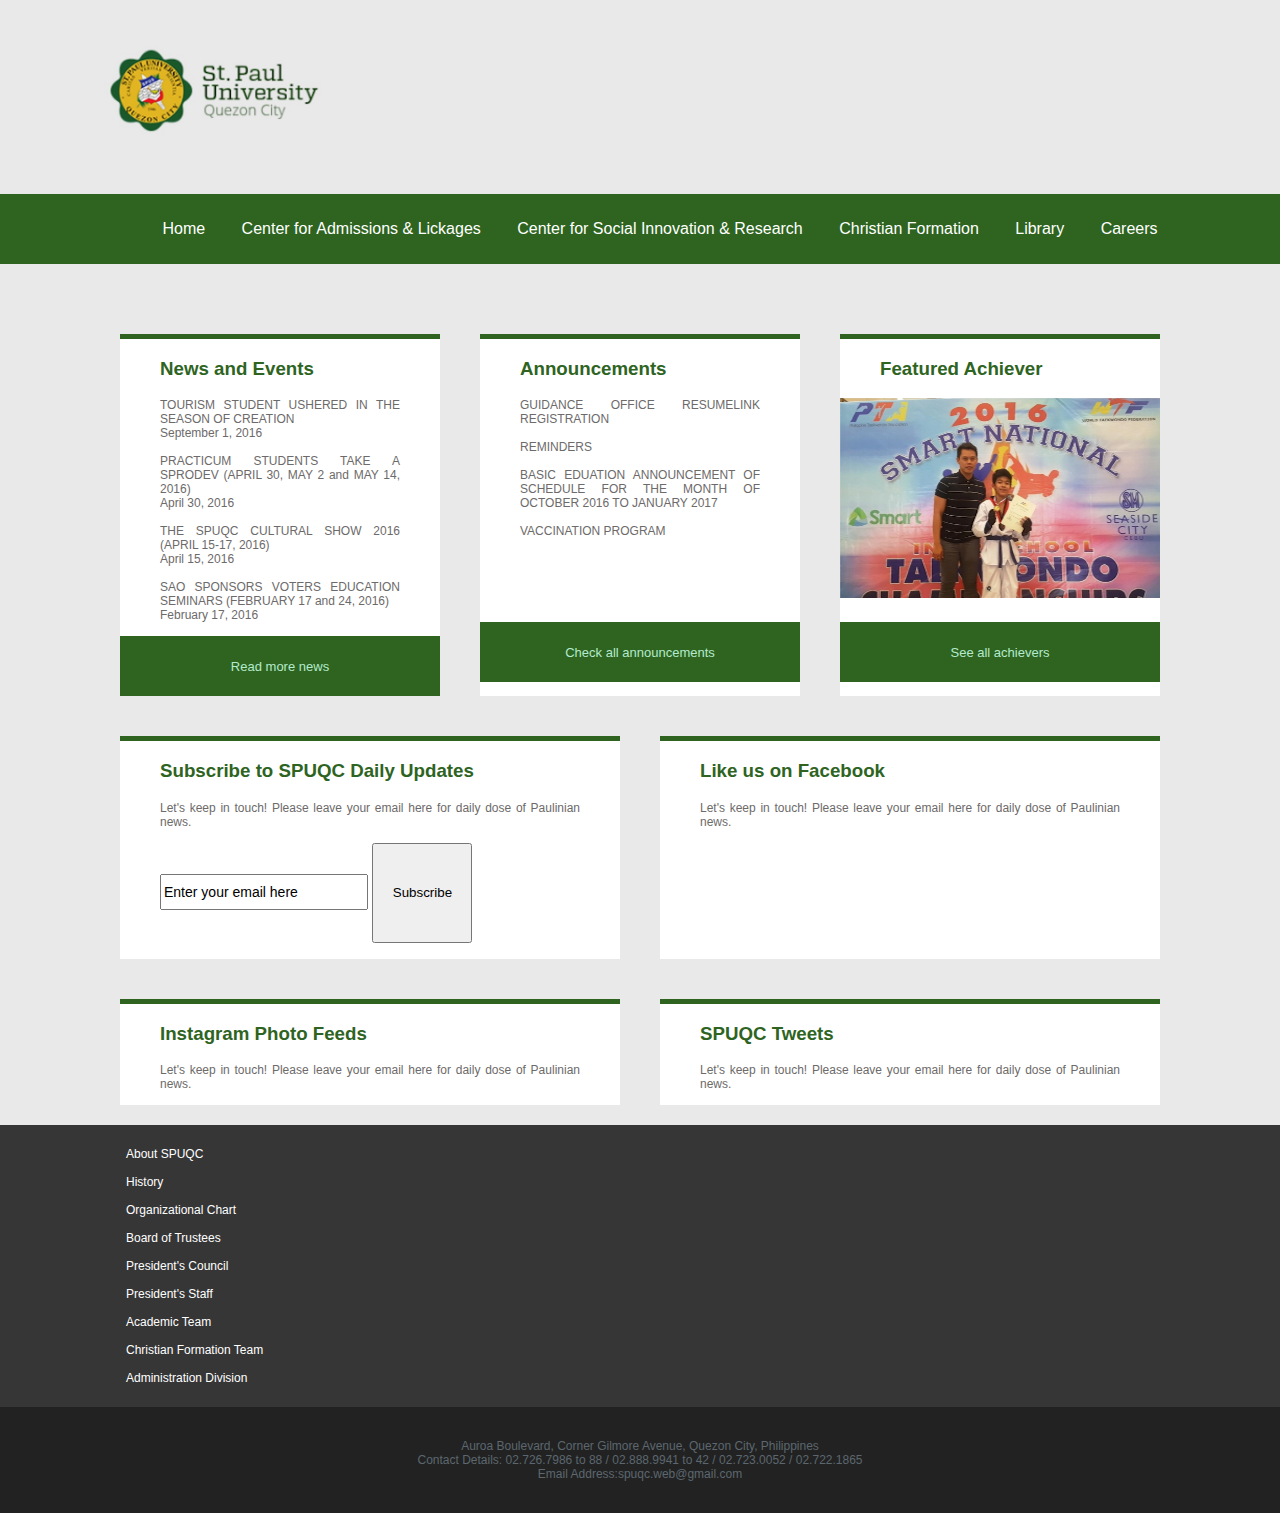
<file: index.html>
<!DOCTYPE html>
<html lang="en">
<head>
	<title>St. Paul University Quezon City</title>
	<link rel="stylesheet" href="main.css">
</head>
<body>
<div class="wrapper">
	<head class="top_header">
		<img src="images/logo.jpeg" height="130" alt="logomehehe" />
	</head>
<div class="nav_wrapper">

	<nav class="navbar">
		<ul>
			<li><a href="#">Home</a></li>
			<li><a href="#">Center for Admissions & Lickages</a></li>
			<li><a href="#">Center for Social Innovation & Research</a></li>
			<li><a href="#">Christian Formation</a></li>
			<li><a href="#">Library</a></li>
			<li><a href="#">Careers</a></li>
		</ul>
	</nav>
</div>


	<div class="flex-grid">
		<div class="colu">
			<h3><a href="colone.html">News and Events</a></h3>
			<p class="pcol">
				<a href="#">TOURISM STUDENT USHERED IN THE SEASON OF CREATION</a>
				<br>
				September 1, 2016
				<br>
				<br>
				<a href="#">PRACTICUM STUDENTS TAKE A SPRODEV (APRIL 30, MAY 2 and MAY 14, 2016)</a>
				<br>
				April 30, 2016
				<br>
				<br>
				<a href="#">THE SPUQC CULTURAL SHOW 2016 (APRIL 15-17, 2016)</a>
				<br>
				April 15, 2016
				<br>
				<br>
				<a href="#">SAO SPONSORS VOTERS EDUCATION SEMINARS (FEBRUARY 17 and 24, 2016)</a>
				<br>
				February 17, 2016
				<br>
				<br>
				</p>
			<div class="abutt">
				<p><a href="#">Read more news</a></p>
			</div>	
		</div>
		<div class="colu">
			<h3><a href="colone.html">Announcements</a></h3>
			<p class="pcol">
				<a href="#">GUIDANCE OFFICE RESUMELINK REGISTRATION</a>
				<br><br>
				<a href="#">REMINDERS</a>
				<br><br>
				<a href="#">BASIC EDUATION ANNOUNCEMENT OF SCHEDULE FOR THE MONTH OF OCTOBER 2016 TO JANUARY 2017</a><br><br>
				<a href="#">VACCINATION PROGRAM</a>
				<br><br>
			</p>
			<div class="abuttsecondcol">
				<p><a href="#">Check all announcements</a></p>
			</div>
		</div>
		<div class="colu">
			<h3><a href="colone.html">Featured Achiever</a></h3>
			<div class="imagecol3">
				<img src="images/achiever.jpeg" alt="achieverpic" />
			</div>
				<div class="abuttthirdcol">
					<p><a href="#">See all achievers</a></p>
				</div>
		</div>
	</div>
	<div class="flex-grid">
		<div class="colu">
			<h3><a href="colone.html">Subscribe to SPUQC Daily Updates</a></h3>
			<p class="pcol">
				Let's keep in touch! Please leave your email here for daily dose of Paulinian news.
				<br>
				<br>
			<form class="emailform">
				<input type="text"  style="font-size: 14px; height: 30px; width: 200px;" value="Enter your email here"  />
			</form>
			<form class="emailbutton">
				<input type="submit" value="Subscribe"  />
			</form>
			</p>
		</div>
		<div class="colu">
			<h3><a href="colone.html">Like us on Facebook</a></h3>
			<p class="pcol">
				Let's keep in touch! Please leave your email here for daily dose of Paulinian news.
			</p>
		</div>
	</div>
	<div class="flex-grid">
		<div class="colu">
			<h3><a href="colone.html">Instagram Photo Feeds</a></h3>
			<p class="pcol">
				Let's keep in touch! Please leave your email here for daily dose of Paulinian news.
				<br>
				<br>
			</p>
		</div>
		<div class="colu">
			<h3><a href="colone.html">SPUQC Tweets</a></h3>
			<p class="pcol">
				Let's keep in touch! Please leave your email here for daily dose of Paulinian news.
			</p>
		</div>
	</div>
	
	<footer>
		<div class="footer_container">
			<div class="container">
				<ul>
					<li><a href="#">About SPUQC</a></li>
					<br>
					<li><a href="#">History</a></li>
					<br>
					<li><a href="#">Organizational Chart</a></li>
					<br>
					<li><a href="#">Board of Trustees</a></li>
					<br>
					<li><a href="#">President's Council</a></li>
					<br>
					<li><a href="#">President's Staff</a></li>
					<br>
					<li><a href="#">Academic Team</a></li>
					<br>
					<li><a href="#">Christian Formation Team</a></li>
					<br>
					<li><a href="#">Administration Division</a></li>
				</ul>
			</div>
		</div>
		<div class="footer_container2">
			<div class="footer2container">
				<p>Auroa Boulevard, Corner Gilmore Avenue, Quezon City, Philippines<br>
				Contact Details: 02.726.7986 to 88 / 02.888.9941 to 42 / 02.723.0052 / 02.722.1865<br>
				Email Address:spuqc.web@gmail.com<br></p>
			</div>
		</div>
	</footer>


</div>
</body>
</html>
</file>
<file: main.css>
body{
	margin: 0px;
	padding: 0px;
}
.wrapper{
	width: auto;
	background-color: #e9e9e9;
	font-family: Arial;
}

.top_header{
	display: inline-block;

}

img{
	padding: 30px;
}

.nav_wrapper{
	text-align: center;
	margin-top: 0px;
	margin-bottom: 50px;
	padding: 10px;
	background-color: #2e641f;
}
.navbar ul li{
	display: inline-block;

}

li a{
	color: #FFFFFF;
	padding: 16px;
}

ul li.navbar{
	list-style-type: : none;
	padding: 20px;

}


h3{
	padding-left: 40px;
}

h3 a{
	color: #2e641f;
}

.flex-grid{
	display: flex;
	margin-right: 100px;
	margin-left: 100px;
	margin-bottom: 0px;
}

.colu{
	background-color: #ffffff;
	flex: 1;
	text-align: justify;
	margin: 20px;
	padding: 0px;
	border-top: 5px solid #2e641f;
}

p.pcol{
	list-style-type: none;
	font-size: 12px;
	margin: 0px;
	padding-left: 40px;
	padding-right: 40px;
	color: #6d6a6a;
}

p.pfooter{
	margin: 0px;
	padding-left: 40px;
	font-size: 10px;
	color: #6a6a6a;
}

.pcol a{
	color: #6d6a6a;
}

.pcol a:hover{
	color: #2e641f;
}

.abutt{
	text-align: center;
	background-color: #2e641f;
	padding: 5px;
	/*margin-top: 12px; */
}

.abutt a{
	font-size: 13px;
	color: #b4eacd;
}

.abuttsecondcol{
	text-align: center;
	background-color: #2e641f;
	padding: 5px;
	margin-top: 70px;
}

.abuttsecondcol a{
	font-size: 13px;
	color: #b4eacd;
}

.abuttthirdcol{
	text-align: center;
	background-color: #2e641f;
	padding: 5px;
	margin: 0px;
}

.abuttthirdcol a{
	font-size: 13px;
	color: #b4eacd;
}

.imagecol3 img{
	width: 100%;
	height: 200px;
	margin-top: 10px;
	margin: 0px;
	margin-bottom: 20px;
	padding: 0px;
}

a{
	text-decoration: none;
}
a:hover{
	color: #b1bcce;
}


form.emailform{
	display: inline-block;
	margin: 0px;
	margin-left: 40px;
}

form.emailbutton{
	display: inline-block;
}

.emailbutton input {
	width: 100px;
	height: 100px;
}

.footer_container{
	display: block;
	max-width: auto;
	background-color: #363636;
	padding: 10px;
}

.footer_container ul{
	list-style-type: none;
	margin-left: 100px;
	margin-right: 100px;
	padding-bottom: 0px;
	padding: 0px;
	font-size: 12px;
}

.footer_container2{
	display: block;
	max-width: auto;
	background-color: #222222;
	padding: 20px;
	text-align: center;

}

.footer2container p{
	font-size: 12px;
	color: #5c676f; 
}
</file>
